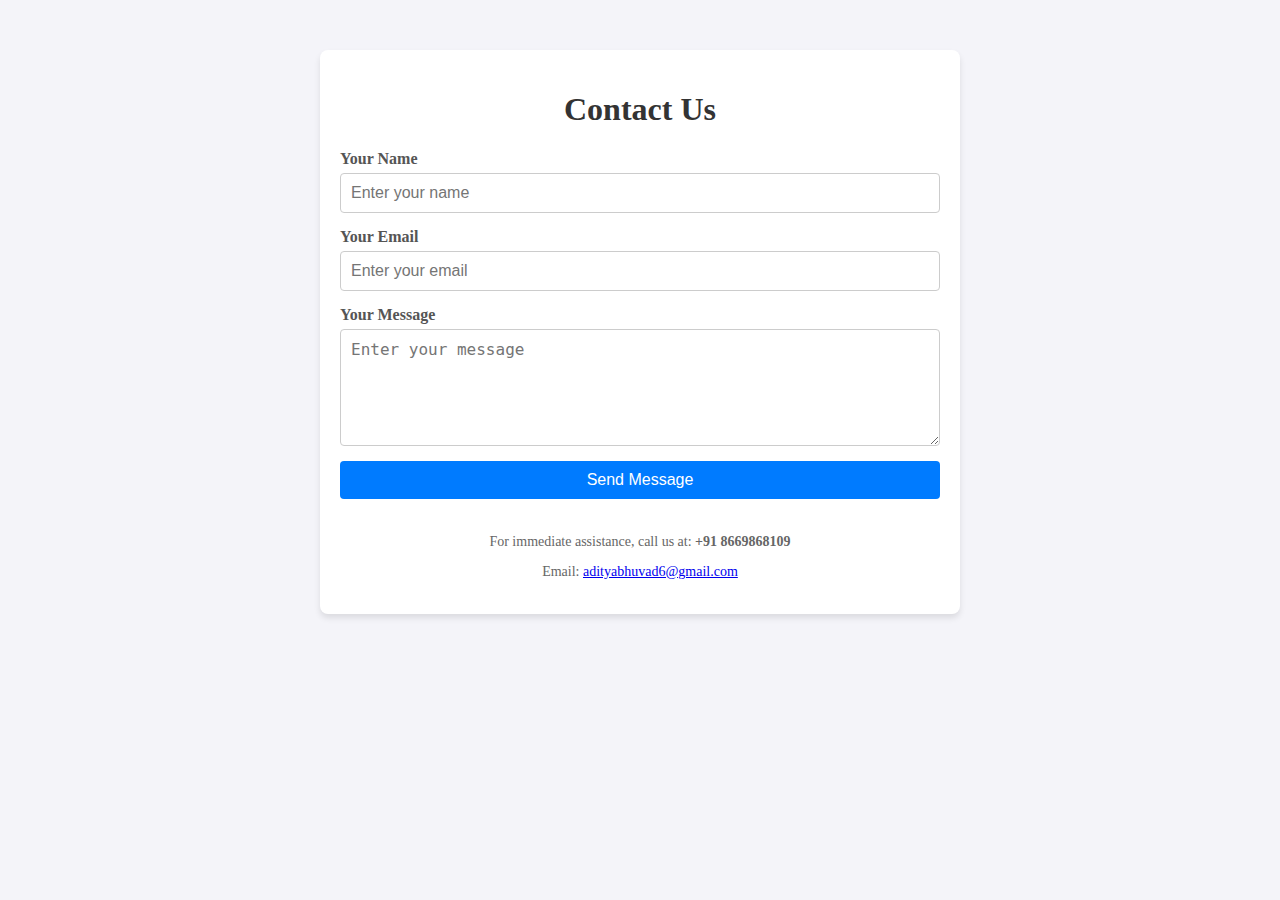
<file: contact.html>
<!DOCTYPE html>
<html lang="en">
<head>
    <meta charset="UTF-8">
    <meta name="viewport" content="width=device-width, initial-scale=1.0">
    <title>Contact Us</title>
    <style>
        body {
            margin: 0;
            padding: 0;
            background-color: #f4f4f9;
        }
        .container {
            max-width: 600px;
            margin: 50px auto;
            background: #fff;
            padding: 20px;
            border-radius: 8px;
            box-shadow: 0 4px 6px rgba(0, 0, 0, 0.1);
        }
        h1 {
            text-align: center;
            color: #333;
        }
        form {
            display: flex;
            flex-direction: column;
        }
        label {
            margin-bottom: 5px;
            font-weight: bold;
            color: #555;
        }
        input, textarea, button {
            margin-bottom: 15px;
            padding: 10px;
            border: 1px solid #ccc;
            border-radius: 4px;
            font-size: 16px;
        }
        input:focus, textarea:focus {
            outline: none;
            border-color: #007BFF;
        }
        button {
            background-color: #007BFF;
            color: white;
            border: none;
            cursor: pointer;
        }
        button:hover {
            background-color: #0056b3;
        }
        .contact-info {
            text-align: center;
            margin-top: 20px;
            font-size: 14px;
            color: #666;
        }
    </style>
</head>
<body>
    <div class="container">
        <h1>Contact Us</h1>
        <form action="/submit-contact" method="post">
            <label for="name">Your Name</label>
            <input type="text" id="name" name="name" placeholder="Enter your name" required>

            <label for="email">Your Email</label>
            <input type="email" id="email" name="email" placeholder="Enter your email" required>

            <label for="message">Your Message</label>
            <textarea id="message" name="message" rows="5" placeholder="Enter your message" required></textarea>

            <button type="submit">Send Message</button>
        </form>

        <div class="contact-info">
            <p>For immediate assistance, call us at: <strong>+91 8669868109</strong></p>
            <p>Email: <a href="mailto:support@example.com">adityabhuvad6@gmail.com</a></p>
        </div>
    </div>
</body>
</html>
</file>
